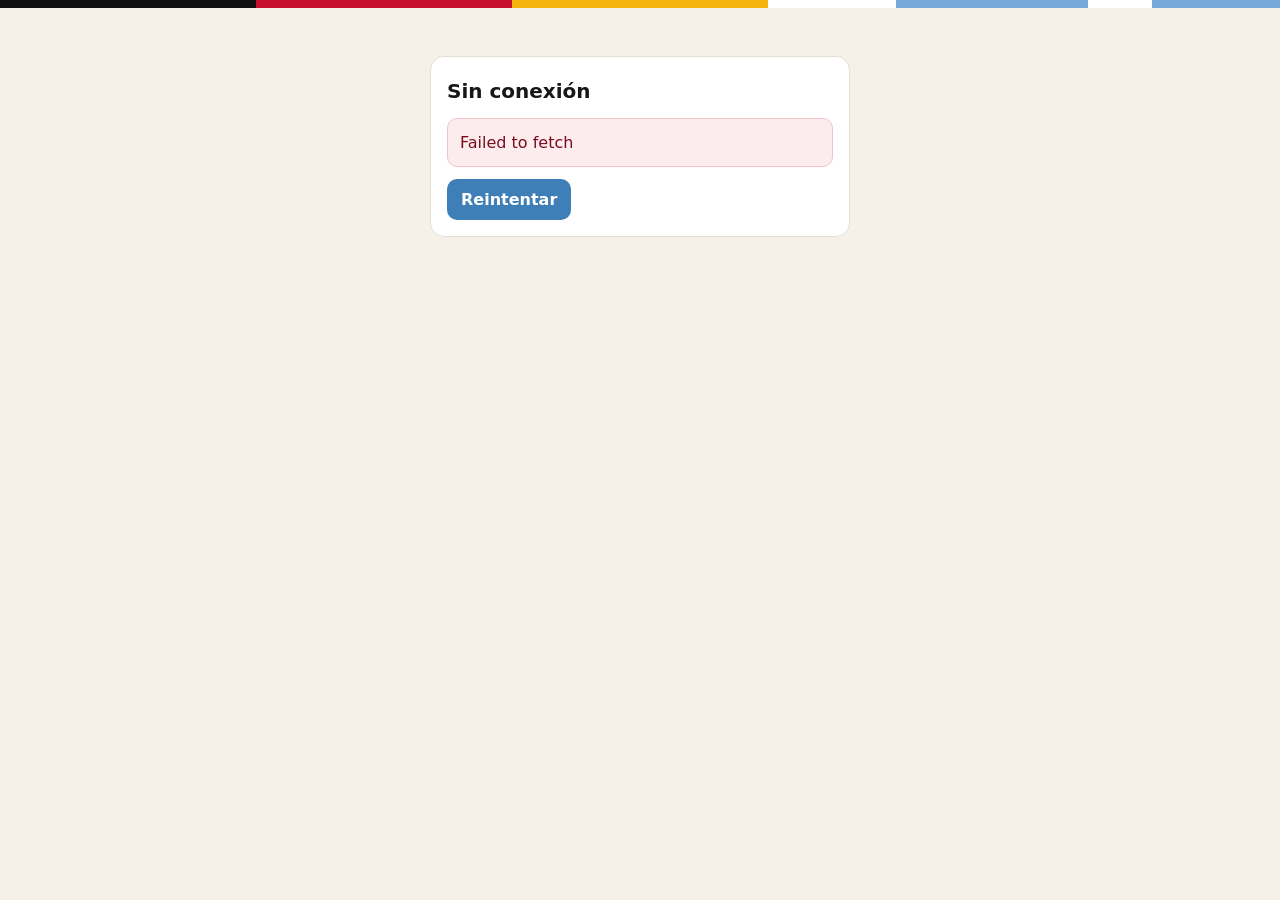
<file: index.html>
<!doctype html>
<html lang="es">
<head>
<meta charset="utf-8">
<meta name="viewport" content="width=device-width,initial-scale=1">
<meta http-equiv="Content-Security-Policy" content="default-src 'none'; script-src 'self'; style-src 'self' 'unsafe-inline' https://fonts.googleapis.com; font-src https://fonts.gstatic.com; connect-src https://*.supabase.co; img-src 'self' data:; base-uri 'none'; form-action 'none'">
<meta name="referrer" content="no-referrer">
<title>CHORILAB · Tarjetas de regalo</title>
<link rel="stylesheet" href="https://fonts.googleapis.com/css2?family=Anton&family=DM+Sans:wght@400;500;700&display=swap">
<link rel="stylesheet" href="styles.css">
</head>
<body>
<div class="flag"></div>
<div id="app"></div>
<div id="modal"></div>
<div id="toast"></div>
<script src="config.js"></script>
<script src="app.js"></script>
</body>
</html>
</file>
<file: styles.css>
:root{--ink:#17171a;--bg:#f5f1e8;--paper:#fff;--celeste:#75aadb;--celeste-d:#3f7fb8;--gold:#f6b40e;--red:#c8102e;--black:#111;--ok:#1f8a4c;--muted:#6b6b72;--line:#e4dfd2;--r:14px}
*{box-sizing:border-box}
body{margin:0;font-family:system-ui,-apple-system,"Segoe UI",Roboto,sans-serif;background:var(--bg);color:var(--ink);line-height:1.45}
button,input,select,textarea{font:inherit}
.flag{height:8px;background:linear-gradient(90deg,var(--black) 0 20%,var(--red) 20% 40%,var(--gold) 40% 60%,#fff 60% 70%,var(--celeste) 70% 85%,#fff 85% 90%,var(--celeste) 90%)}
header.top{background:var(--black);color:#fff;display:flex;align-items:center;justify-content:space-between;padding:12px 18px;gap:10px;flex-wrap:wrap}
header.top .brand{font-weight:800;letter-spacing:.06em}
header.top .brand small{display:block;font-weight:500;letter-spacing:0;color:#bbb;font-size:12px}
header.top .who{display:flex;align-items:center;gap:10px;font-size:14px}
main{max-width:1000px;margin:0 auto;padding:18px}
main.wide{max-width:1300px}
h2{margin:.2em 0 .6em;font-size:20px}h3{margin:.2em 0}
.card{background:var(--paper);border:1px solid var(--line);border-radius:var(--r);padding:16px;margin-bottom:16px}
.grid{display:grid;gap:14px}
.g2{grid-template-columns:repeat(auto-fit,minmax(260px,1fr))}
.g4{grid-template-columns:repeat(auto-fit,minmax(170px,1fr))}
.stat{background:var(--paper);border:1px solid var(--line);border-radius:var(--r);padding:14px}
.stat b{display:block;font-size:22px}.stat span{color:var(--muted);font-size:13px;display:block}
.btn{border:0;border-radius:10px;padding:9px 14px;cursor:pointer;font-weight:600;background:var(--black);color:#fff}
.btn:hover{opacity:.88}
.btn:disabled{opacity:.4;cursor:not-allowed}
.btn.cel{background:var(--celeste-d)}.btn.gold{background:var(--gold);color:#222}.btn.red{background:var(--red)}.btn.ok{background:var(--ok)}
.btn.ghost{background:transparent;color:var(--ink);border:1px solid var(--line)}
.btn.sm{padding:5px 9px;font-size:13px}
.tabs{display:flex;gap:6px;flex-wrap:wrap;margin-bottom:16px}
.tabs button{border:1px solid var(--line);background:var(--paper);padding:8px 14px;border-radius:999px;cursor:pointer;font-weight:600}
.tabs button.on{background:var(--black);color:#fff;border-color:var(--black)}
label{display:block;font-size:13px;font-weight:600;margin:10px 0 4px}
input,select,textarea{width:100%;padding:9px 10px;border:1px solid #cfc9ba;border-radius:9px;background:#fff}
input:focus,select:focus,textarea:focus{outline:2px solid var(--celeste);border-color:var(--celeste)}
.row{display:flex;gap:10px;flex-wrap:wrap;align-items:flex-end}.row>*{flex:1 1 150px}
.row .fit{flex:0 0 auto}
table{width:100%;border-collapse:collapse;font-size:14px}
th,td{text-align:left;padding:8px 6px;border-bottom:1px solid var(--line);vertical-align:middle}
th{font-size:12px;text-transform:uppercase;letter-spacing:.04em;color:var(--muted)}
.tw{overflow-x:auto}
.badge{display:inline-block;padding:2px 9px;border-radius:999px;font-size:12px;font-weight:700}
.b-pendiente{background:#fff1c9;color:#7a5600}.b-confirmada{background:#d7f3e1;color:#146534}
.b-rechazada,.b-anulada{background:#f6d6db;color:#8f0c20}
.b-recharge{background:#dcebf8;color:#235a8a}.b-use{background:#ececec;color:#333}.b-sale{background:#fde6b8;color:#6b4700}
.b-ok{background:#d7f3e1;color:#146534}.b-low{background:#fff1c9;color:#7a5600}.b-out{background:#f6d6db;color:#8f0c20}.b-free{background:#ececec;color:#555}
.pos{color:var(--ok);font-weight:700}.neg{color:var(--red);font-weight:700}.sale{font-weight:700}
.muted{color:var(--muted);font-size:13px}
.empty{padding:18px;text-align:center;color:var(--muted)}
/* tarjeta */
.gcard{position:relative;border-radius:18px;padding:20px 22px 18px 34px;color:#fff;max-width:420px;min-height:210px;background:radial-gradient(circle at 85% 15%,rgba(246,180,14,.35),transparent 40%),linear-gradient(135deg,#161619,#2b2b31);overflow:hidden;box-shadow:0 10px 26px rgba(0,0,0,.25)}
.gcard:before{content:"";position:absolute;left:0;top:0;bottom:0;width:12px;background:linear-gradient(var(--black) 0 20%,var(--red) 20% 40%,var(--gold) 40% 60%,var(--celeste) 60% 80%,#fff 80%)}
.gcard .t{display:flex;justify-content:space-between;align-items:baseline}
.gcard .t b{letter-spacing:.12em}.gcard .t span{font-size:12px;color:#ccc}
.gcard .bal{font-size:34px;font-weight:800;margin:28px 0 6px}
.gcard .lbl{font-size:11px;color:#bbb;text-transform:uppercase;letter-spacing:.08em}
.gcard .num{font-family:ui-monospace,Menlo,monospace;letter-spacing:.14em;margin-top:14px}
.gcard .nm{margin-top:4px;color:#e6e6e6}
/* login */
.login{max-width:420px;margin:30px auto}
.login .tabs{justify-content:center}
.hint{background:#eef5fb;border:1px solid #cfe2f3;border-radius:10px;padding:9px 11px;font-size:13px;margin-top:12px}
/* modal */
.ov{position:fixed;inset:0;background:rgba(0,0,0,.55);display:flex;align-items:flex-start;justify-content:center;padding:20px;overflow:auto;z-index:20}
.md{background:#fff;border-radius:16px;max-width:560px;width:100%;padding:18px;margin:auto}
.mh{display:flex;justify-content:space-between;align-items:center;margin-bottom:6px}
.x{border:0;background:transparent;font-size:18px;cursor:pointer}
.chips{display:flex;gap:6px;flex-wrap:wrap;margin-top:6px}
.radio{display:flex;gap:10px;flex-wrap:wrap}
.radio label{flex:1 1 140px;border:1px solid #cfc9ba;border-radius:10px;padding:10px;margin:0;cursor:pointer;display:flex;gap:8px;align-items:center;font-weight:600}
.radio input{width:auto}
.prow{display:flex;align-items:center;gap:10px;padding:6px 0;border-bottom:1px dashed var(--line)}
.prow .n{flex:1}.prow input{width:70px}
.total{font-size:20px;font-weight:800;text-align:right;margin-top:10px}
.cat{font-weight:800;margin:12px 0 2px;color:var(--celeste-d);font-size:13px;text-transform:uppercase;letter-spacing:.05em}
#toast{position:fixed;bottom:18px;left:50%;transform:translateX(-50%);background:#111;color:#fff;padding:10px 16px;border-radius:10px;opacity:0;pointer-events:none;transition:.25s;z-index:40;max-width:90%}
#toast.show{opacity:1}
.pend{border-left:6px solid var(--gold)}
body.busy::after{content:"Procesando…";position:fixed;inset:0;background:rgba(0,0,0,.45);color:#fff;display:flex;align-items:center;justify-content:center;font-weight:700;font-size:18px;z-index:50}
.err{background:#fdecee;border:1px solid #f3c1c8;color:#7a0b1c;border-radius:10px;padding:12px;margin:12px 0}
.top .btn.ghost{color:#fff;border-color:#555}

/* ===== Caja (POS) ===== */
.poslay{display:grid;grid-template-columns:minmax(0,1fr) 380px;gap:16px;align-items:start}
.pos-r{position:sticky;top:10px;margin-bottom:0}
.chip{border:1px solid var(--line);background:var(--paper);padding:7px 13px;border-radius:999px;cursor:pointer;font-weight:600;font-size:14px}
.chip.on{background:var(--celeste-d);color:#fff;border-color:var(--celeste-d)}
.ptiles{display:grid;grid-template-columns:repeat(auto-fill,minmax(150px,1fr));gap:10px}
.ptile{position:relative;display:flex;flex-direction:column;gap:4px;align-items:flex-start;text-align:left;min-height:100px;padding:12px;border:2px solid var(--line);border-radius:14px;background:var(--paper);cursor:pointer;transition:transform .08s}
.ptile:active{transform:scale(.97)}
.ptile:hover{border-color:var(--celeste)}
.ptile .pn{font-weight:700;line-height:1.2}
.ptile .pp{color:var(--celeste-d);font-weight:800}
.ptile .ps{font-size:12px;color:var(--muted);margin-top:auto}
.ptile .ps.low{color:#a06a00;font-weight:700}
.ptile.low{border-color:var(--gold)}
.ptile.out{opacity:.5;cursor:not-allowed}
.ptile .qb{position:absolute;top:-8px;right:-8px;background:var(--red);color:#fff;border-radius:999px;min-width:26px;height:26px;display:flex;align-items:center;justify-content:center;font-weight:800;font-size:13px;padding:0 6px}
.seg{display:flex;gap:6px}
.seg button{flex:1;border:1px solid var(--line);background:var(--paper);padding:9px 6px;border-radius:10px;cursor:pointer;font-weight:600}
.seg button.on{background:var(--black);color:#fff;border-color:var(--black)}
.cart{margin:12px 0;max-height:38vh;overflow:auto}
.cline{display:flex;align-items:center;gap:8px;padding:7px 0;border-bottom:1px dashed var(--line)}
.cline .n{flex:1;font-weight:600}
.cline .lt{min-width:76px;text-align:right}
.qty-ctl{display:flex;align-items:center;gap:6px}
.qty-ctl b{min-width:20px;text-align:center}
.clist{margin-top:6px}
.crow{display:flex;justify-content:space-between;align-items:center;width:100%;border:1px solid var(--line);background:#fff;border-radius:9px;padding:8px 10px;margin-bottom:4px;cursor:pointer;text-align:left}
.crow:hover{border-color:var(--celeste)}
.ticket{font-family:ui-monospace,Menlo,monospace;font-size:13px}
.ticket hr{border:0;border-top:1px dashed #999;margin:8px 0}
.tl{display:flex;justify-content:space-between;gap:10px}
/* Clientes / menú */
.mrow{border:1px solid var(--line);border-radius:12px;padding:10px;margin-bottom:8px;background:#fcfbf7}
.mrow.off{opacity:.6}
.chk{display:flex!important;align-items:center;gap:6px;margin:0!important;padding-bottom:9px;font-weight:600}
.chk input{width:auto}
.menu{display:grid;grid-template-columns:repeat(auto-fit,minmax(250px,1fr));gap:10px}
.mitem{border:1px solid var(--line);border-radius:12px;padding:12px;background:#fcfbf7}
.mitem.soldout{opacity:.55}
.mt{display:flex;justify-content:space-between;gap:10px;align-items:baseline}
.mp{color:var(--celeste-d);font-weight:800;white-space:nowrap}
@media(max-width:900px){.poslay{grid-template-columns:1fr}.pos-r{position:static}.cart{max-height:none}}
@media(max-width:600px){main{padding:12px}.gcard .bal{font-size:28px}.ptiles{grid-template-columns:repeat(2,1fr)}}
/* ===== Página de menú (clientes y vista previa del admin) ===== */
.mn{--mpad:clamp(14px,3vw,28px);--mbg:#F5F9FD;--mcard:#fff;--mfg:#13181D;--mmuted:#55616D;--mline:#D6E2EE;--mcel:#74ACDF;--mcels:#E4F0FB;--mred:#C80000;--mgold:#FFCE00;--mblack:#0B0B0C;--mdisp:'Anton','Impact','Arial Narrow',sans-serif;--mbody:'DM Sans','Segoe UI',system-ui,sans-serif;background:var(--mbg);color:var(--mfg);font-family:var(--mbody);border:1px solid var(--mline);border-radius:var(--r);overflow:hidden;padding:0 var(--mpad) 130px}
.mn-flag{margin-inline:calc(-1*var(--mpad));height:18px}
.mn-flag.ar{background:linear-gradient(var(--mcel) 0 33.3%,#fff 33.3% 66.6%,var(--mcel) 66.6%)}
.mn-flag.de{height:9px;background:linear-gradient(90deg,var(--mblack) 0 33.3%,#DD0000 33.3% 66.6%,var(--mgold) 66.6%)}
.mn-hero{padding:32px 0 20px}
.mn-eyebrow{font-weight:700;font-size:.78rem;letter-spacing:.16em;text-transform:uppercase;color:var(--mmuted)}
.mn h1{font-family:var(--mdisp);font-weight:400;font-size:clamp(3.2rem,13vw,6.5rem);line-height:.9;margin:8px 0 12px;letter-spacing:.01em;text-transform:uppercase}
.mn h1 span{color:var(--mred)}
.mn-tag{font-size:1.05rem;max-width:36ch;margin:0;color:var(--mmuted)}
.mn-sec{padding-top:26px}
.mn h2{font-family:var(--mdisp);font-weight:400;text-transform:uppercase;letter-spacing:.03em;font-size:1.8rem;margin:0 0 4px;display:flex;align-items:center;gap:12px}
.mn h2::after{content:"";flex:1;height:4px;background:linear-gradient(90deg,var(--mcel) 0 33%,var(--mred) 33% 66%,var(--mgold) 66%);border-radius:2px}
.mn-subt{margin:0 0 14px;color:var(--mmuted);font-size:.95rem}
.mn-grid{display:grid;grid-template-columns:repeat(auto-fill,minmax(min(100%,270px),1fr));gap:16px;margin-top:12px}
.mn-item{background:var(--mcard);border:1px solid var(--mline);border-radius:10px;padding:18px;display:flex;flex-direction:column;gap:12px;min-width:0}
.mn-item.sel,.mn-drink.sel{border-color:var(--mcel);box-shadow:0 0 0 2px var(--mcel)}
.mn-item.off,.mn-drink.off{opacity:.55}
.mn-item h3{margin:0;font-family:var(--mdisp);font-weight:400;font-size:1.4rem;text-transform:uppercase;letter-spacing:.02em;line-height:1.1}
.mn-item ul{margin:0;padding:0;list-style:none;display:flex;flex-direction:column;gap:5px;font-size:.93rem;color:var(--mmuted);flex:1}
.mn-item li{padding-left:18px;position:relative}
.mn-item li::before{content:"";position:absolute;left:0;top:.5em;width:8px;height:8px;background:var(--mgold);border:1.5px solid var(--mblack);border-radius:50%}
.mn-row{display:flex;align-items:center;justify-content:space-between;gap:12px;flex-wrap:wrap}
.mn-price{font-family:var(--mdisp);font-size:1.6rem;letter-spacing:.02em;font-variant-numeric:tabular-nums}
.mn-badge{align-self:flex-start;font-size:.72rem;font-weight:700;letter-spacing:.1em;text-transform:uppercase;background:var(--mblack);color:var(--mgold);padding:3px 8px;border-radius:4px}
.mn button,.mn-bar button{font:inherit;cursor:pointer}
.mn-add{background:var(--mred);color:#fff;border:0;border-radius:8px;padding:10px 18px;font-weight:700;min-height:44px}
.mn-add:disabled{background:#888;cursor:not-allowed}
.mn-step{display:inline-flex;align-items:center;background:var(--mcels);border-radius:8px;overflow:hidden}
.mn-step button{width:44px;height:44px;border:0;background:transparent;color:var(--mfg,#13181D);font-size:1.4rem;font-weight:700}
.mn-step output{min-width:34px;text-align:center;font-weight:700}
.mn-drinks{display:flex;flex-direction:column;gap:10px;margin-top:12px}
.mn-drink{background:var(--mcard);border:1px solid var(--mline);border-radius:10px;padding:12px 16px;display:flex;align-items:center;justify-content:space-between;gap:12px;flex-wrap:wrap}
.mn-drink .n{font-weight:700;min-width:0}
.mn-drink .n small{display:block;font-weight:400;color:var(--mmuted)}
.mn-drink .r{display:flex;align-items:center;gap:14px}
.mn-drink .mn-price{font-size:1.3rem}
.mn-foot{margin-top:34px;padding-top:14px;border-top:1px solid var(--mline);color:var(--mmuted);font-size:.88rem}
/* barra de pedido (fija abajo, fuera de .mn) */
.mn-bar{position:fixed;left:0;right:0;bottom:0;z-index:18;background:#0B0B0C;color:#fff;padding:10px 16px calc(10px + env(safe-area-inset-bottom,0px));border-top:4px solid #FFCE00;font-family:'DM Sans','Segoe UI',system-ui,sans-serif}
.mn-barin{max-width:980px;margin:0 auto}
.mn-panel{max-height:46vh;overflow:auto;margin-bottom:10px;border-bottom:1px solid #333;padding-bottom:10px}
.mn-panel h4{font-family:'Anton','Impact',sans-serif;font-weight:400;letter-spacing:.04em;text-transform:uppercase;font-size:1.2rem;margin:4px 0 8px;color:#FFCE00}
.mn-emptyp{color:#aab6c2;margin:6px 0}
.mn-line{display:grid;grid-template-columns:1fr auto auto;gap:8px 14px;align-items:center;padding:7px 0;border-bottom:1px dashed #333;font-size:.95rem}
.mn-line small{color:#aab6c2}
.mn-line .sb{font-weight:700;min-width:84px;text-align:right}
.mn-bar .mn-step{background:#232a31}
.mn-bar .mn-step button{color:#fff;width:36px;height:36px}
.mn-bar .mn-step output{min-width:28px}
.mn-tools{display:flex;gap:10px;margin-top:10px;flex-wrap:wrap}
.mn-ghost{background:transparent;color:#fff;border:1px solid #666;border-radius:8px;padding:8px 14px;min-height:40px}
.mn-sum{display:flex;align-items:center;justify-content:space-between;gap:12px}
.mn-stats{display:flex;gap:18px;align-items:baseline;flex-wrap:wrap}
.mn-stats .lbl{display:block;font-size:.7rem;letter-spacing:.12em;text-transform:uppercase;color:#aab6c2}
.mn-stats .val{font-family:'Anton','Impact','Arial Narrow',sans-serif;font-size:1.8rem;line-height:1}
.mn-stats .tot .val{color:#FFCE00;font-size:2.1rem}
.mn-toggle{background:#74ACDF;color:#0B0B0C;border:0;border-radius:8px;padding:10px 16px;font-weight:700;min-height:46px;white-space:nowrap}
@media(max-width:420px){.mn-line{grid-template-columns:1fr auto}.mn-line .sb{grid-column:1/-1;text-align:left}}
.lbar{height:10px;background:#ece7d9;border-radius:999px;overflow:hidden;margin-top:10px}
.lbar i{display:block;height:100%;background:linear-gradient(90deg,var(--celeste),var(--ok));border-radius:999px}
.lay.done{opacity:.75}
.sticky-foot{position:sticky;bottom:-20px;z-index:2;background:#fff;border-top:1px solid var(--line);margin-top:12px;padding:10px 0 22px;display:flex;align-items:center;justify-content:space-between;gap:12px;flex-wrap:wrap;box-shadow:0 -6px 10px -8px rgba(0,0,0,.25)}
.radio label:has(input:disabled){opacity:.5;cursor:not-allowed}
.rgrid{display:grid;grid-template-columns:repeat(auto-fill,minmax(52px,1fr));gap:6px;margin-top:10px}
.rgrid.big{grid-template-columns:repeat(auto-fill,minmax(84px,1fr))}
.rn{font:inherit;font-weight:700;font-variant-numeric:tabular-nums;border:1px solid var(--line);background:#fff;border-radius:10px;padding:10px 0;cursor:pointer;color:var(--ink)}
.rn:hover:not(:disabled){border-color:var(--celeste)}
.rn:disabled{cursor:not-allowed}
.rn:disabled:not(.taken):not(.mine):not(.occ){opacity:.5}
.rn.taken{background:#eee;color:#aaa;text-decoration:line-through}
.rn.mine{background:var(--ok);color:#fff;border-color:var(--ok)}
.rn.sel{background:var(--celeste-d);color:#fff;border-color:var(--celeste-d)}
.rn.occ{background:var(--gold);color:#222;border-color:#d9a000}
.rn[hidden]{display:none}
.rules{white-space:pre-wrap;background:#fcfbf7;border:1px solid var(--line);border-radius:10px;padding:10px 12px;font-size:14px}
.rbar{position:sticky;bottom:0;z-index:2;background:#fff;border-top:1px solid var(--line);margin:12px -16px -16px;padding:10px 16px;display:flex;justify-content:space-between;align-items:center;gap:10px;flex-wrap:wrap;border-radius:0 0 var(--r) var(--r);box-shadow:0 -6px 10px -8px rgba(0,0,0,.25)}
.nchips{display:flex;gap:4px;flex-wrap:wrap;margin-top:4px}
.nchip{background:var(--ok);color:#fff;border-radius:8px;padding:2px 8px;font-weight:700;font-size:13px;font-variant-numeric:tabular-nums}
summary{cursor:pointer;font-weight:600;font-size:14px}
@media print{body>*:not(#modal){display:none!important}.ov{position:static;background:none;padding:0;display:block}.md{box-shadow:none;max-width:100%;padding:0}.x,.noprint{display:none!important}}
</file>
